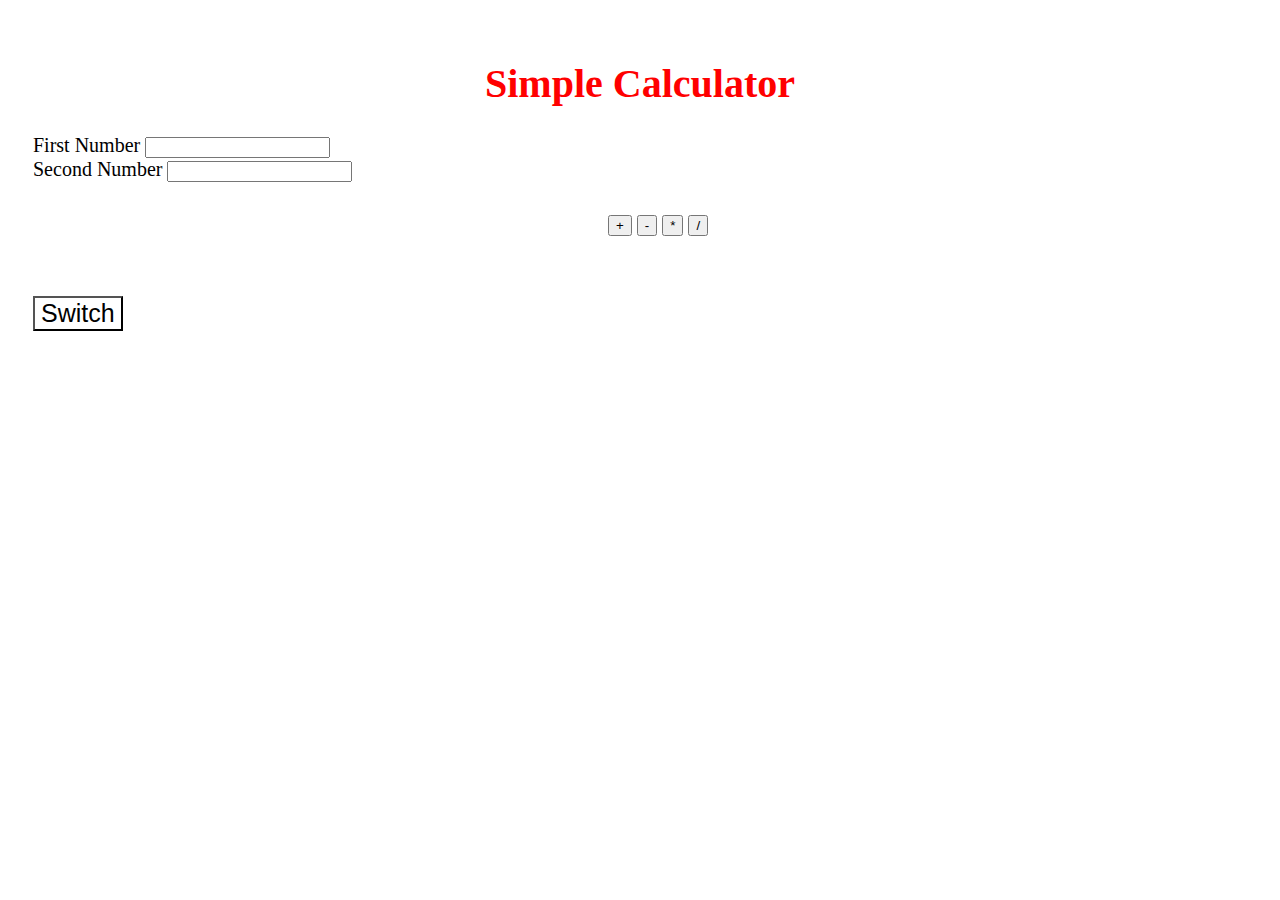
<file: Calculator with buttons/index.html>
<!DOCTYPE html>
<html lang="en">
<head>
    <meta charset="UTF-8">
    <meta http-equiv="X-UA-Compatible" content="IE=edge">
    <meta name="viewport" content="width=device-width, initial-scale=1.0">
    <title>Document</title>
    <link href="https://cdn.jsdelivr.net/npm/bootstrap@5.1.1/dist/css/bootstrap.min.css" rel="stylesheet" integrity="sha384-F3w7mX95PdgyTmZZMECAngseQB83DfGTowi0iMjiWaeVhAn4FJkqJByhZMI3AhiU" crossorigin="anonymous">
    <link rel="stylesheet" href="calc.css">
</head>
<body>
<h1 text-align="center">Simple Calculator</h1>

<form>
    <div class="form-group">
      <label >First Number</label>
      <input type="number" class="form-control" id="Fnum" >
    </div>
    <div class="form-group">
      <label >Second Number</label>
      <input type="number" class="form-control" id="Snum" >
    </div>
</form>
<div class="center">
<button class="btn btn-primary" type="submit" onclick="add()">+</button>
<button class="btn btn-primary" type="submit" onclick="subtract()">-</button>
<button class="btn btn-primary" type="submit" onclick="multiply()">*</button>
<button class="btn btn-primary" type="submit" onclick="division()">/</button>
</div>
<h2 id="answer" text-align="center"></h2>

<button type="button" onclick="darkmode()" class="btn btn-outline-primary"id=darkmode>Switch</button>

    <script src="script.js"></script>
</body>
</html>
</file>
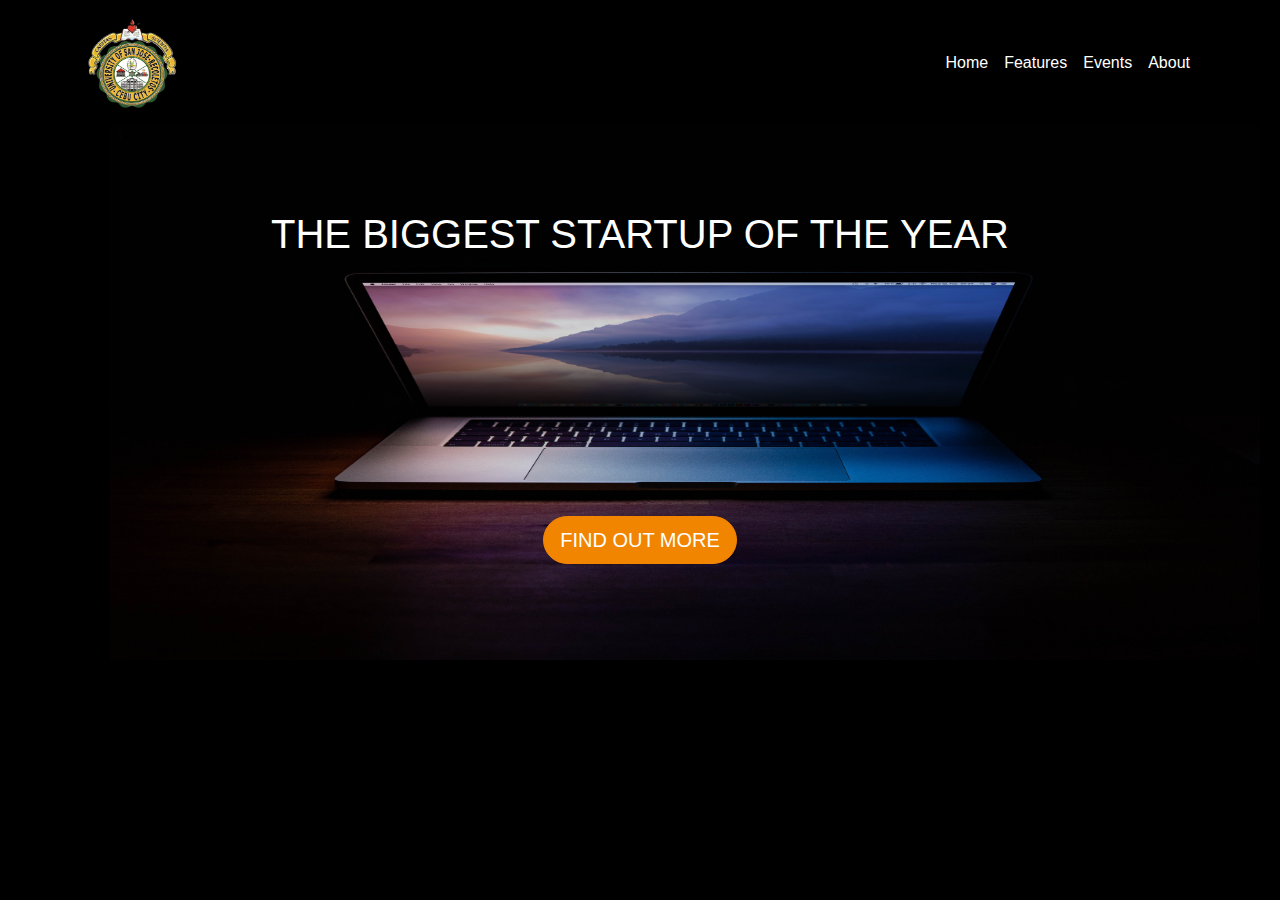
<file: Landing page/index.html>
<!DOCTYPE html>
<html lang="en">
<head>
    <meta charset="UTF-8">
    <meta http-equiv="X-UA-Compatible" content="IE=edge">
    <meta name="viewport" content="width=device-width, initial-scale=1.0">
    <title>LandingPage</title>
    <link rel="stylesheet" href="css/bootstrap.min.css">
    <link rel="stylesheet" href="css/style.css">
</head>
<body>
    <nav class="navbar navbar-expand-lg navbar-black bg-black fixed-top">
        <div class="container">
          <a class="navbar-brand" ><img src="images/sanjose.png" width="100" height="100"></a>
          <button class="navbar-toggler" type="button" data-bs-toggle="collapse" data-bs-target="#navbarNav" aria-controls="navbarNav" aria-expanded="false" aria-label="Toggle navigation">
            <span class="navbar-toggler-icon"></span>
          </button>
          <div class="collapse navbar-collapse justify-content-end" id="navbarNav">
            <ul class="navbar-nav">
              <li class="nav-item">
                <a class="nav-link home" aria-current="page" >Home</a>
              </li>
              <li class="nav-item ">
                <a class="nav-link features" href="#">Features</a>
              </li>
              <li class="nav-item">
                <a class="nav-link events" href="#">Events</a>
              </li>
              <li class="nav-item">
                <a class="nav-link about" href="#">About</a>
              </li>
            </ul>
          </div>
        </div>
      </nav>  
      <header class="practise ">
          <div class="practise1">
            <img src="images/computerpic.jpg" alt="Header Image"  width="1150" height="550" >
        </div> 
        <div class="container-fluid ">
        <h1>THE BIGGEST STARTUP OF THE YEAR</h1>
        <p><a href="#" class="btn btn-primary btn-lg" role="button">FIND OUT MORE</a></p>
        </div>
      </header>
      <script src="js/bootstrap.min.js"></script> 
</body>
</html>
</file>
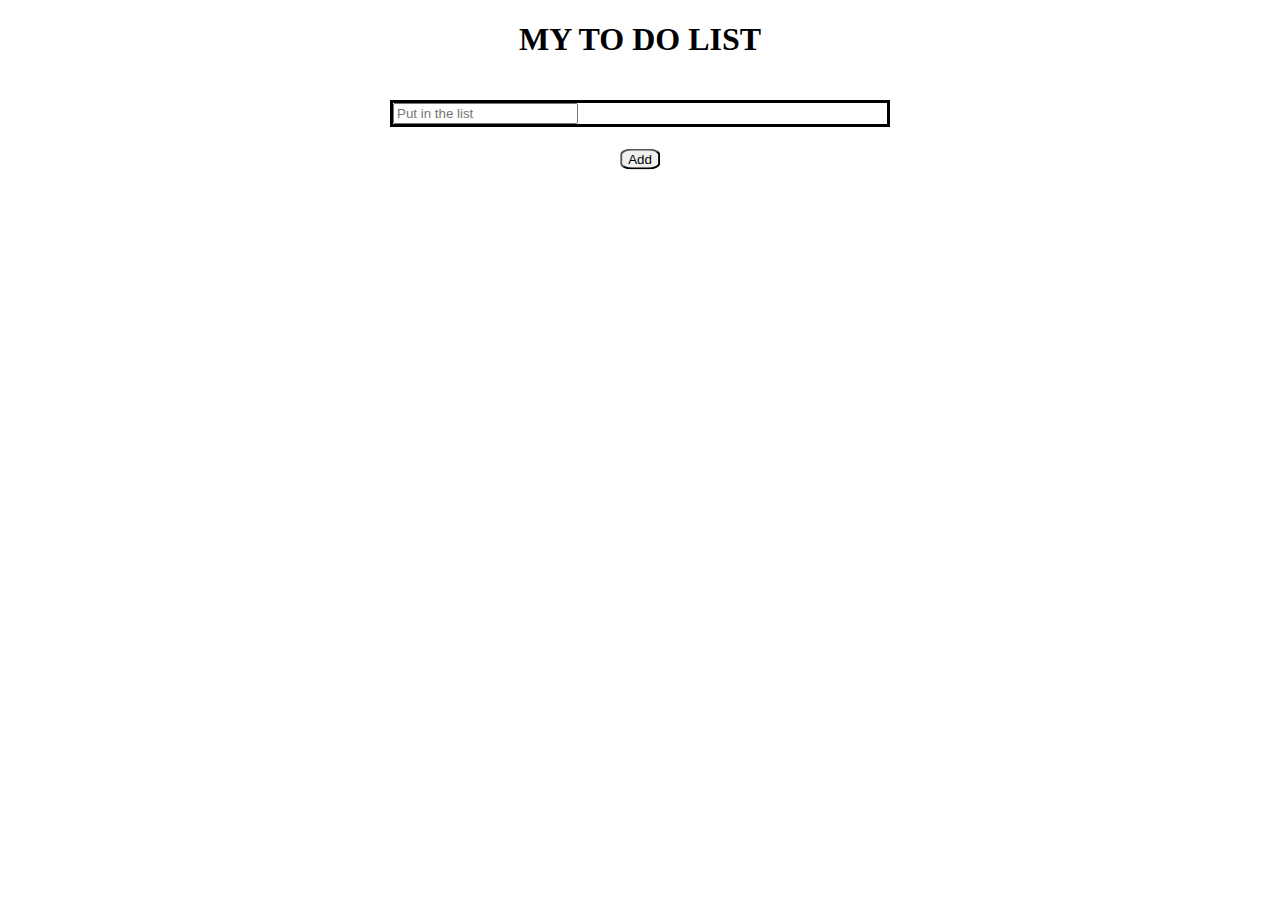
<file: ToDoList/index.html>
<!DOCTYPE html>
<html lang="en">
<head>
    <meta charset="UTF-8">
    <meta http-equiv="X-UA-Compatible" content="IE=edge">
    <meta name="viewport" content="width=device-width, initial-scale=1.0">
    <title>Document</title>
    <link href="https://cdn.jsdelivr.net/npm/bootstrap@5.1.1/dist/css/bootstrap.min.css" rel="stylesheet" integrity="sha384-F3w7mX95PdgyTmZZMECAngseQB83DfGTowi0iMjiWaeVhAn4FJkqJByhZMI3AhiU" crossorigin="anonymous">
<link rel="stylesheet" href="list.css">
</head>
<body>
  <div class="head">
    <h1>MY TO DO LIST</h1>
    <form class="addlist">
          <div class="row">
            <input type="text" id="todolist" placeholder="Put in the list"> 
          </div>
      </form>
    </div>
      <div class="container">
        <div class="center-button">
          <button type="button" class="btn btn-dark" onClick="addElement()">Add</button>
        </div>
      </div>
      
      <ul id="listUL" class="items">
  
      </ul>


<script src="script.js"></script>
</body>
</html>
</file>
<file: Calculator with buttons/calc.css>
h2{
    text-align: center;
}
h1{
    text-align: center;
    color: red;
}
.center{
    margin-top: 20px;
  margin-bottom: 50px;
  margin-right: 500px;
  margin-left: 565px;
    width: 60%;
    padding: 10px;  
}
body{
    padding: 25px;
    background-color: white;
    color: black;
    font-size: 20px;
}
.dark-mode{
background-color: black;
color: white;
}
#darkmode{
background-color:white;
font-size: 25px;
font-weight: 500;
color: black;
}
</file>
<file: Landing page/css/style.css>
html,
body{
  width: 100%;
  height: 100%;
  font-family: 'Montserrat', sans-serif;
  padding: 55px;
  text-align: center;
  background-color: black;
}


.btn-primary{
    background-color: 	#f28500;
    border-color:	#f28500;
    border-radius: 50px;
    justify-content: center;
    align-items: center;
    margin-top: 250px;
}

.practise1{
    width: 100px;        
    height: 100px;
}
.practise{
    font-size: 1.25rem;
    color: white;
}
.home{
    color: white
}
.features{
    color: white
}
.events{
    color: white
}
.about{
    color: white
}
</file>
<file: ToDoList/list.css>
.addlist{
    margin: auto;
    padding: 20px; 
    width: 500px;
    overflow: auto;
}
h1{
    text-align: center;
}
.row{
    border:3px solid;
}
.head:after {
  content: "";
  display: table;
  clear: both;
}
.center-button{
    margin: 0;
    position: absolute;
    top: 50%;
    left: 50%;
    -ms-transform: translate(-50%, -50%);
    transform: translate(-50%, -50%);
}
.container{
    height: 25px;
    position: relative;
}
.items{
  vertical-align: middle;
  margin: 0;
  padding: 0;
  position: absolute  ;
    top: 27%;
    left: 32%;
  }
  ul li {
    cursor:pointer;
    position: relative;
    padding: 12px 8px 12px 40px;
    list-style-type: none;
    background: #eee;
    font-size: 18px;
    transition: .50s;
    width: 500px;
  
  }
  
  ul li:hover {
    background: royalblue;
  }
  ul li.checked {
    background:white;
    color: red;
    text-decoration: line-through;
    text-decoration-style: solid;
    font-weight: bold;

  }
  ul li.checked::before {
    content: '';
    position: absolute;
    border-color:green;
    border-style: solid;
    border-width: 0 2px 2px 0;
    top: 10px;
    left: 16px;
    transform: rotate(30deg);
    height: 25px;
    width: 10px;
    
   
  }
  .close {
    position: absolute;
    right: 0;
    top: 0;
    padding: 12px 16px 12px 16px;
    
  }
  .close:hover {
    background-color: #f44336;
    color: white;
  }
  .btn-dark{
    border-radius: 30%;
  }
</file>
